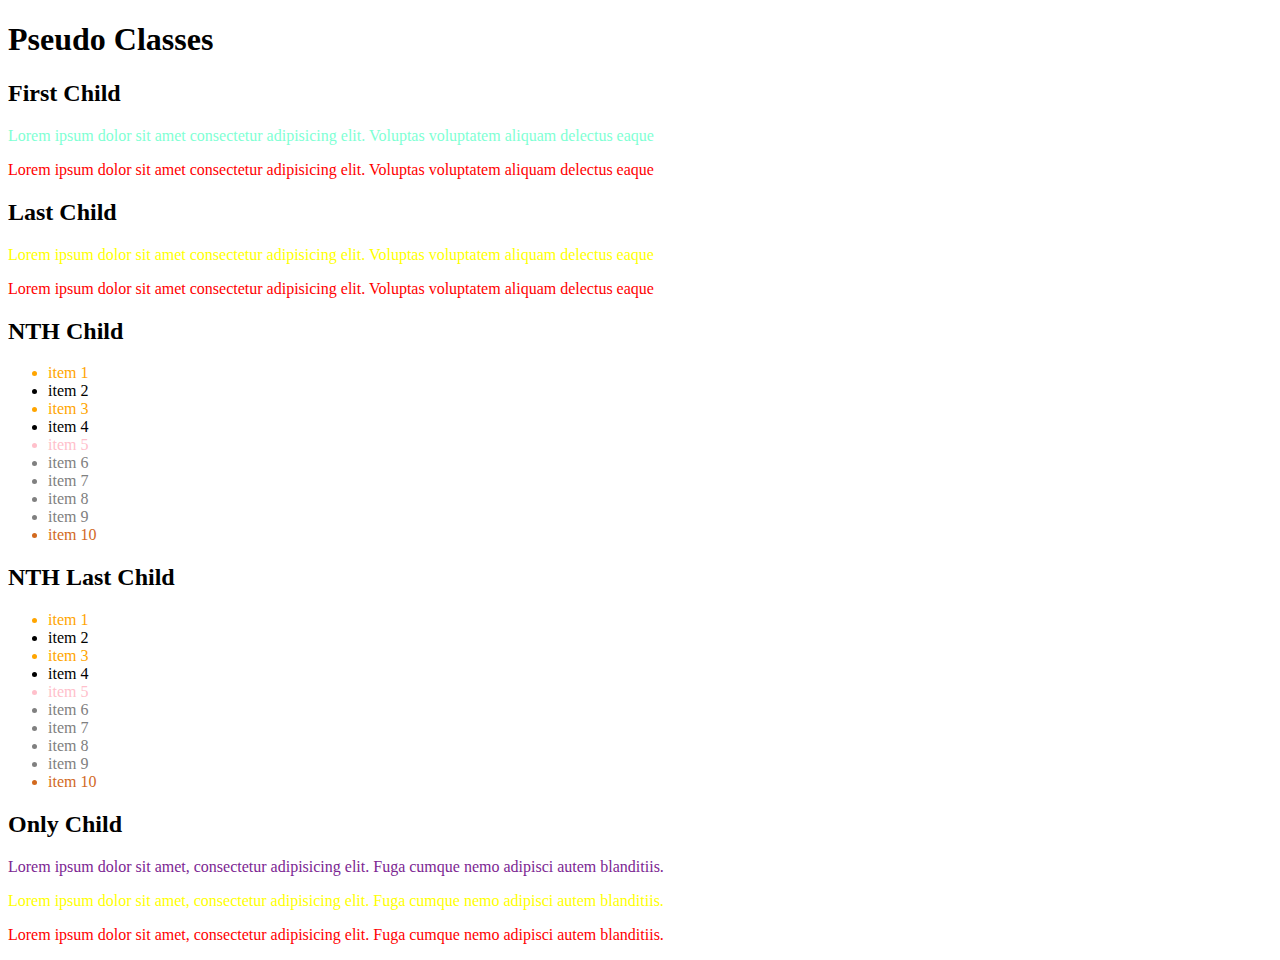
<file: 01-pseudo-classes/index.html>
<!DOCTYPE html>
<html lang="en">
<head>
    <meta charset="UTF-8">
    <meta http-equiv="X-UA-Compatible" content="IE=edge">
    <meta name="viewport" content="width=device-width, initial-scale=1.0">
    <title>Pseudo Classes</title>

    <link rel="stylesheet" href="style.css">
</head>
<body>
    <h1>Pseudo Classes</h1>

    <h2>First Child</h2>

    <div>
        <p class="padrao">Lorem ipsum dolor sit amet consectetur adipisicing elit. Voluptas voluptatem aliquam delectus eaque </p>
        
        <p>Lorem ipsum dolor sit amet consectetur adipisicing elit. Voluptas voluptatem aliquam delectus eaque </p>
    </div>

    <h2>Last Child</h2>

    <div>
        <p>Lorem ipsum dolor sit amet consectetur adipisicing elit. Voluptas voluptatem aliquam delectus eaque </p>
        
        <p>Lorem ipsum dolor sit amet consectetur adipisicing elit. Voluptas voluptatem aliquam delectus eaque </p>
    </div>

    <h2>NTH Child</h2>
    <div>
        <ul>
            <li>item 1</li>
            <li>item 2</li>
            <li>item 3</li>
            <li>item 4</li>
            <li>item 5</li>
            <li>item 6</li>
            <li>item 7</li>
            <li>item 8</li>
            <li>item 9</li>
            <li>item 10</li>
        </ul>
    </div>

    <h2>NTH Last Child</h2>
    <div>
        <ul>
            <li>item 1</li>
            <li>item 2</li>
            <li>item 3</li>
            <li>item 4</li>
            <li>item 5</li>
            <li>item 6</li>
            <li>item 7</li>
            <li>item 8</li>
            <li>item 9</li>
            <li>item 10</li>
        </ul>
    </div>

    <h2>Only Child</h2>

    <div>
        <p>Lorem ipsum dolor sit amet, consectetur adipisicing elit. Fuga cumque nemo adipisci autem blanditiis.</p>
    </div>

    <div>
        <p>Lorem ipsum dolor sit amet, consectetur adipisicing elit. Fuga cumque nemo adipisci autem blanditiis.</p>
        <p>Lorem ipsum dolor sit amet, consectetur adipisicing elit. Fuga cumque nemo adipisci autem blanditiis.</p>
    </div>

</body>
</html>
</file>
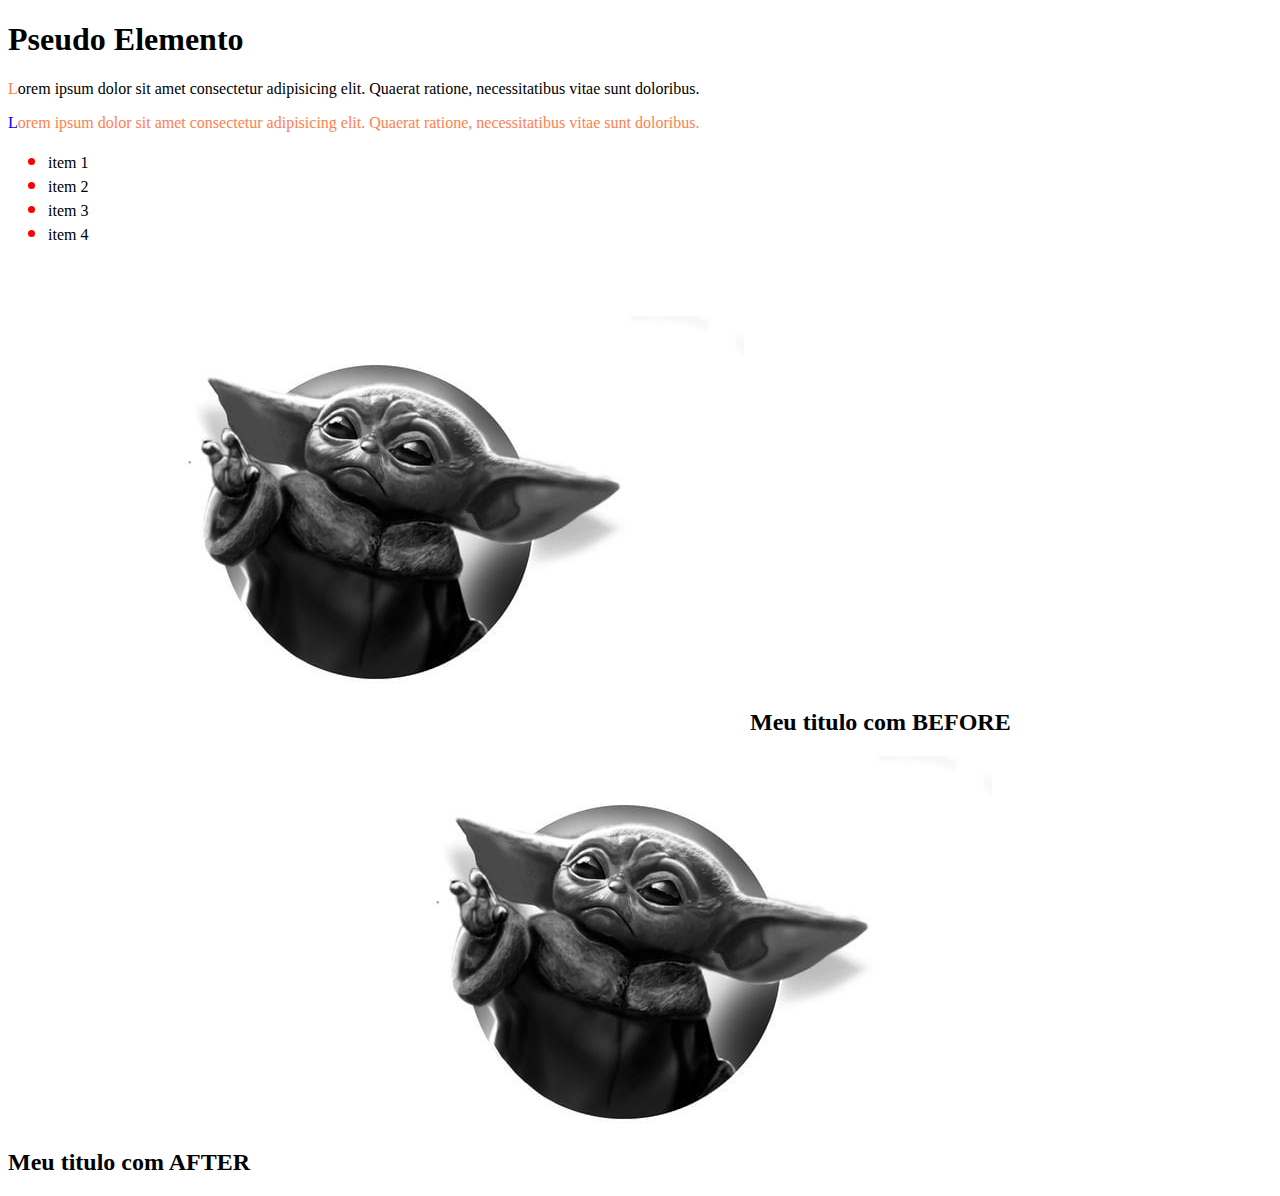
<file: 02-pseudo-elemento/index.html>
<!DOCTYPE html>
<html lang="en">
<head>
    <meta charset="UTF-8">
    <meta http-equiv="X-UA-Compatible" content="IE=edge">
    <meta name="viewport" content="width=device-width, initial-scale=1.0">
    <title>Pseudo Elemento</title>

    <link rel="stylesheet" href="style.css">
</head>
<body>
    <h1>Pseudo Elemento</h1>

    <p class="first-letter">Lorem ipsum dolor sit amet consectetur adipisicing elit. Quaerat ratione, necessitatibus vitae sunt doloribus.</p>

    <p class="first-line">Lorem ipsum dolor sit amet consectetur adipisicing elit. Quaerat ratione, necessitatibus vitae sunt doloribus.</p>

    <ul>
        <li>item 1</li>
        <li>item 2</li>
        <li>item 3</li>
        <li>item 4</li>
    </ul>

    <br>
    <br>

    <h2 class="before">
        Meu titulo com BEFORE
    </h2>

    <h2 class="after">
        Meu titulo com AFTER
    </h2>
   
   
   
</body>
</html>
</file>
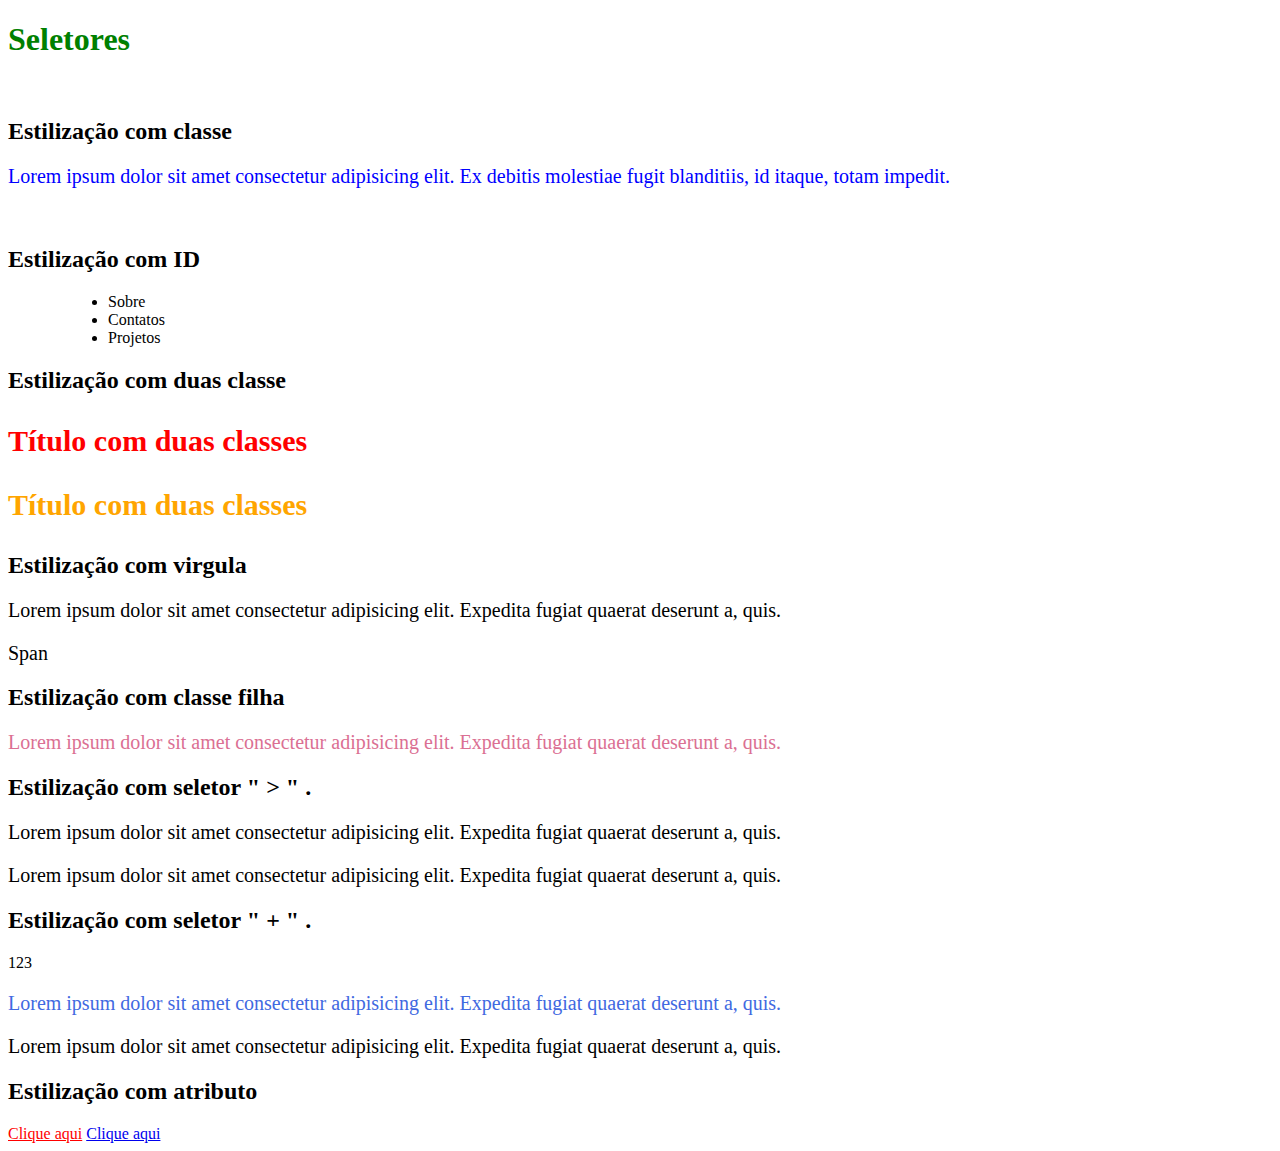
<file: 03-seletores/index.html>
<!DOCTYPE html>
<html lang="en">
<head>
    <meta charset="UTF-8">
    <meta http-equiv="X-UA-Compatible" content="IE=edge">
    <meta name="viewport" content="width=device-width, initial-scale=1.0">
    <title>Seletores</title>

    <link rel="stylesheet" href="style.css">
</head>
<body>
    <h1>Seletores</h1>
    <br>

    <h2>Estilização com classe</h2>
    <p class="paragrafo">
        Lorem ipsum dolor sit amet consectetur adipisicing elit. Ex debitis molestiae fugit blanditiis, id itaque, totam impedit. 
    </p>
    <br>

    <h2>Estilização com ID</h2>
    <nav id="menu">
        <ul>
            <li>Sobre</li>
            <li>Contatos</li>
            <li>Projetos</li>
        </ul>
    </nav>

    <h2>Estilização com duas classe</h2>
    <h3 class="titulo vermelho">Título com duas classes</h3>
    <h3 class="titulo laranja">Título com duas classes</h3>

    <h2>Estilização com virgula</h2>
    <p>Lorem ipsum dolor sit amet consectetur adipisicing elit. Expedita fugiat quaerat deserunt a, quis.</p>
    <span>Span</span>

    <h2>Estilização com classe filha</h2>
    <section class="sobre">
        <p class="texto">Lorem ipsum dolor sit amet consectetur adipisicing elit. Expedita fugiat quaerat deserunt a, quis.</p> 
    </section>

    <h2>Estilização com seletor " > " .</h2>
    <div>
        <p>Lorem ipsum dolor sit amet consectetur adipisicing elit. Expedita fugiat quaerat deserunt a, quis.</p>
        <p>Lorem ipsum dolor sit amet consectetur adipisicing elit. Expedita fugiat quaerat deserunt a, quis.</p>
    </div>

    <h2>Estilização com seletor " + " .</h2>
    <div>123</div>
        <p>Lorem ipsum dolor sit amet consectetur adipisicing elit. Expedita fugiat quaerat deserunt a, quis.</p>
        <p>Lorem ipsum dolor sit amet consectetur adipisicing elit. Expedita fugiat quaerat deserunt a, quis.</p>
    
        <h2>Estilização com atributo</h2>
        <a href="/" target="_blank">Clique aqui</a>
        <a href="/">Clique aqui</a>
</body>
</html>
</file>
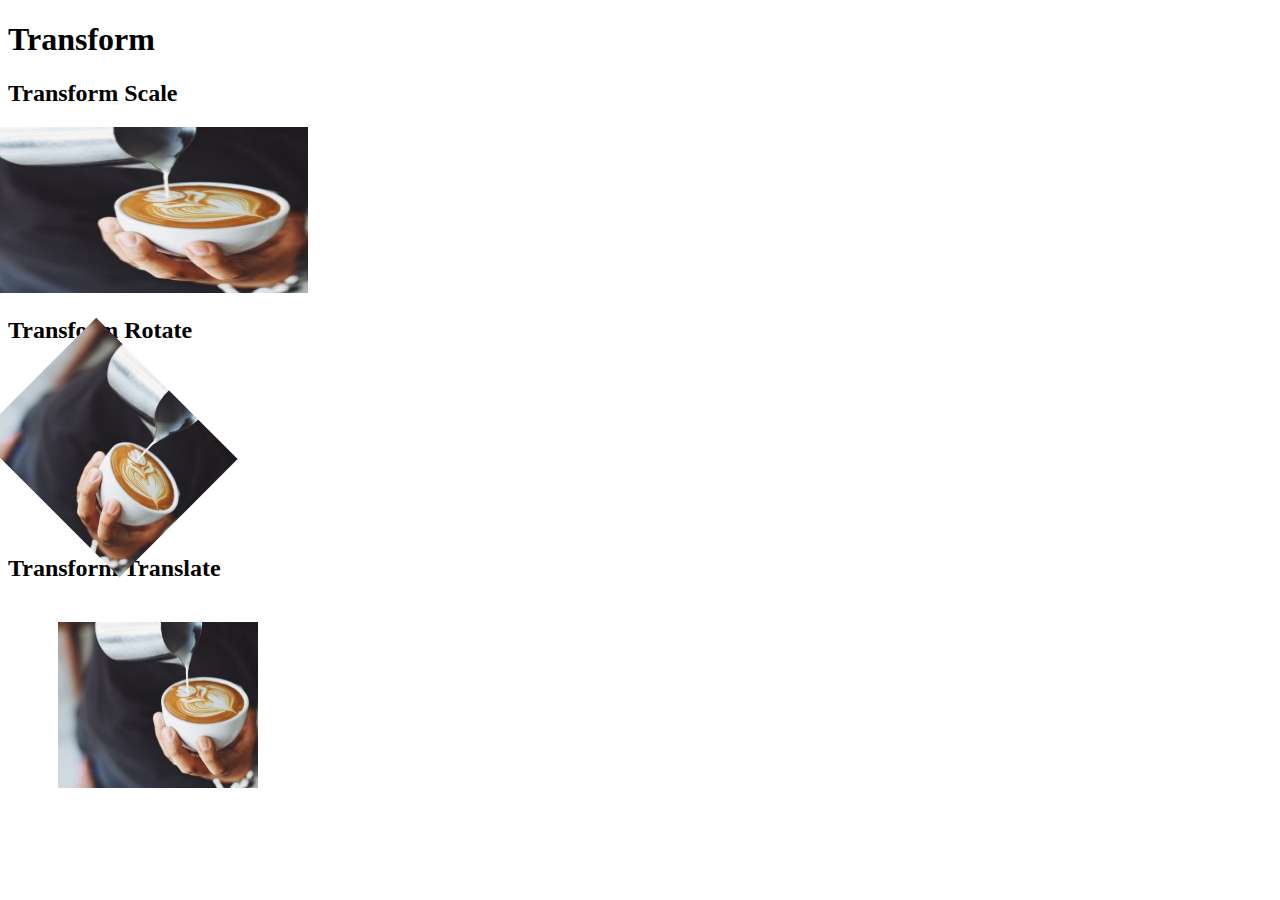
<file: 04-transform/index.html>
<!DOCTYPE html>
<html lang="en">
<head>
    <meta charset="UTF-8">
    <meta http-equiv="X-UA-Compatible" content="IE=edge">
    <meta name="viewport" content="width=device-width, initial-scale=1.0">
    <title>Transform</title>

    <link rel="stylesheet" href="style.css">
</head>
<body>
    <h1>Transform</h1>

    <h2>Transform Scale</h2>
    <img src="./images/3.jpg" class="scale">
    <br>
    <h2>Transform Rotate</h2>
    <img src="./images/3.jpg" class="rotate">
    <br>
    <h2>Transform Translate</h2>
    <img src="./images/3.jpg" class="translate">
</body>
</html>
</file>
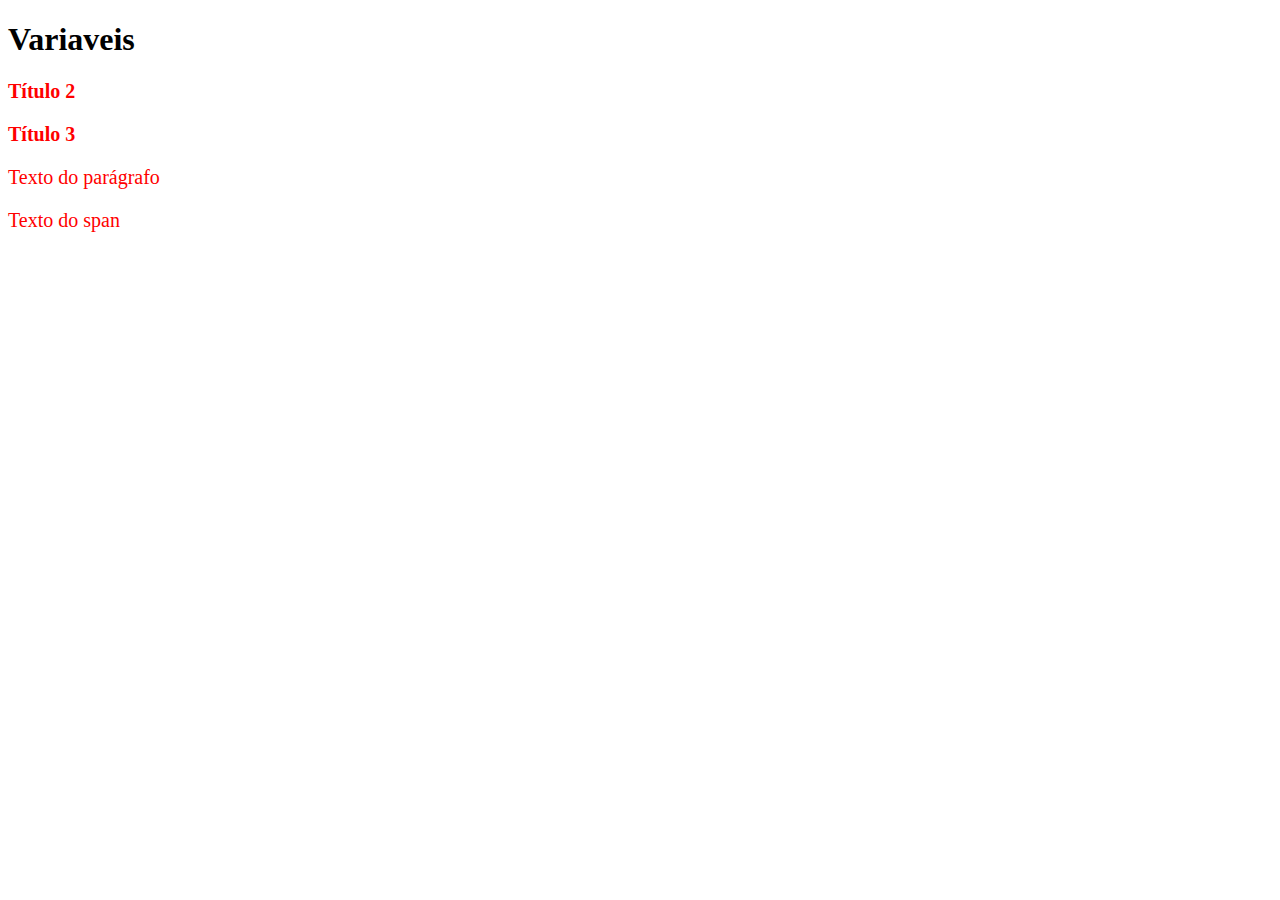
<file: 05-variaveis/index.html>
<!DOCTYPE html>
<html lang="en">
<head>
    <meta charset="UTF-8">
    <meta http-equiv="X-UA-Compatible" content="IE=edge">
    <meta name="viewport" content="width=device-width, initial-scale=1.0">
    <title>Variaveis</title>

    <link rel="stylesheet" href="style.css">
</head>
<body>
    <h1>Variaveis</h1>
    
    <h2>Título 2</h2>
    <h3>Título 3</h3>
    <p>Texto do parágrafo</p>
    <span>Texto do span</span>
</body>
</html>
</file>
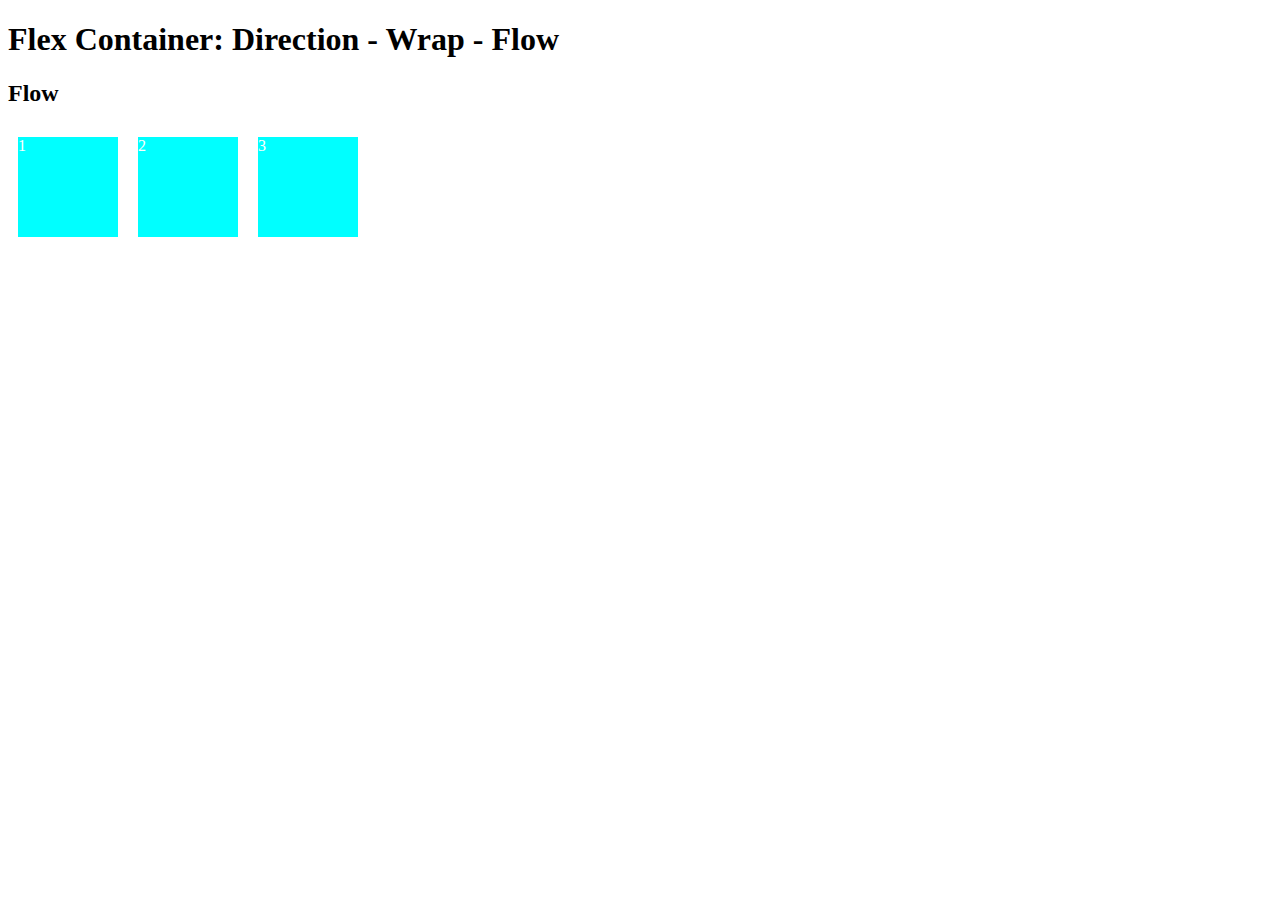
<file: 06-flex-container-parte-1/index.html>
<!DOCTYPE html>
<html lang="en">
<head>
    <meta charset="UTF-8">
    <meta http-equiv="X-UA-Compatible" content="IE=edge">
    <meta name="viewport" content="width=device-width, initial-scale=1.0">
    <title>Flex Container: Direction - Wrap - Flow</title>

    <link rel="stylesheet" href="style.css">
</head>
<body>
    <h1>Flex Container: Direction - Wrap - Flow</h1>

    <!-- <section>
        <h2>Direction</h2>

        <div class="container direction">
            <div class="item">1</div>
            <div class="item">2</div>
            <div class="item">3</div>
        </div>
    </section> -->

    <!-- <section>
        <h2>Wrap</h2>

        <div class="container wrap">
            <div class="item">1</div>
            <div class="item">2</div>
            <div class="item">3</div>
            <div class="item">4</div>
            <div class="item">5</div>
            <div class="item">6</div>
        </div>
    </section> -->

    <section>
        <h2>Flow</h2>

        <div class="container flow">
            <div class="item">1</div>
            <div class="item">2</div>
            <div class="item">3</div>
        </div>
    </section>
</body>
</html>
</file>
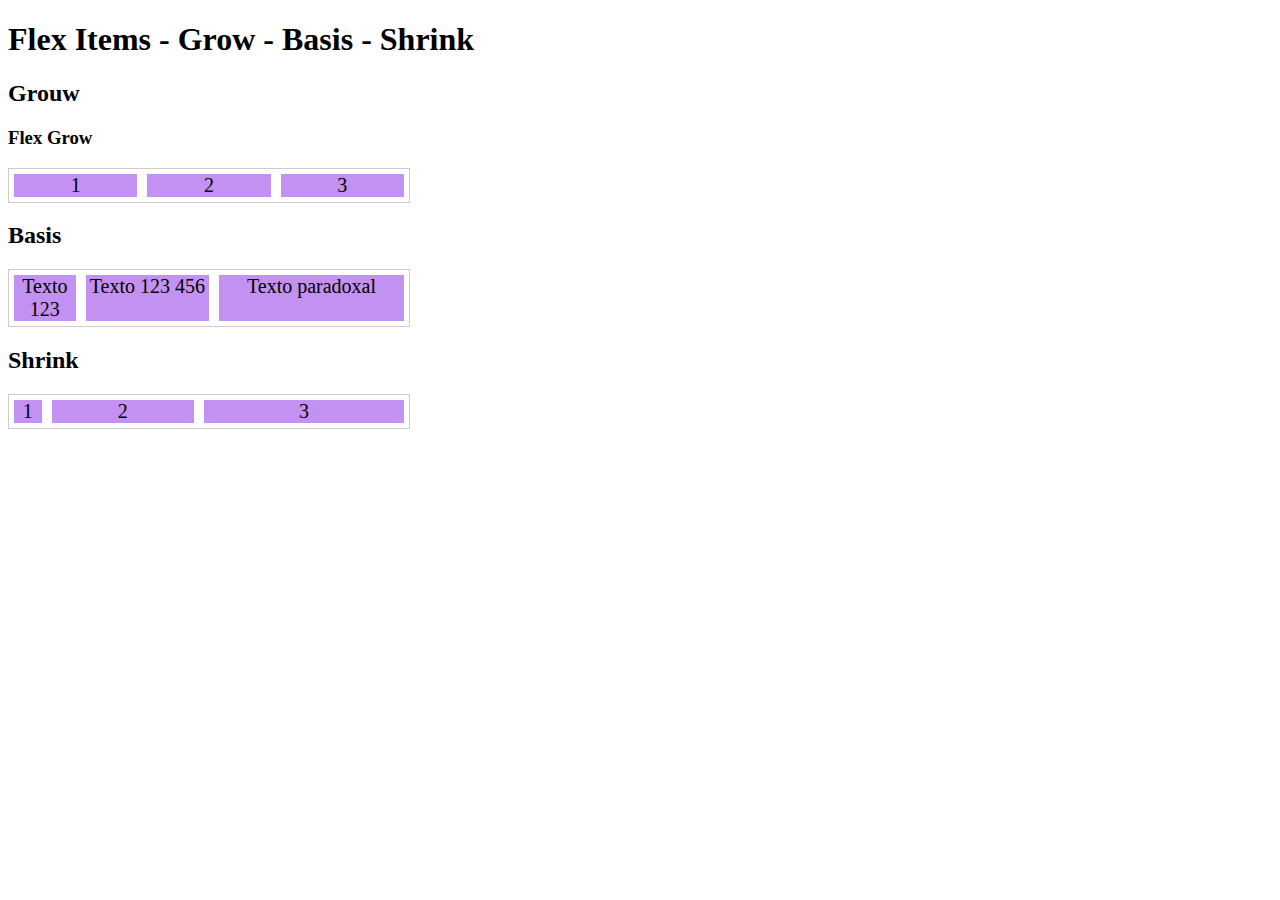
<file: 08-flex-items-parte-1/index.html>
<!DOCTYPE html>
<html lang="en">
<head>
    <meta charset="UTF-8">
    <meta http-equiv="X-UA-Compatible" content="IE=edge">
    <meta name="viewport" content="width=device-width, initial-scale=1.0">
    <title>Flex Items - Grow - Basis - Shrink</title>

    <link rel="stylesheet" href="./css/global.css">
    <link rel="stylesheet" href="./css/style.css">
</head>
<body>
    <h1>Flex Items - Grow - Basis - Shrink</h1>

    <section>
        <h2>Grouw</h2>

        <h3>Flex Grow</h3>
        <div class="container">
            <div class="item grow-1">1</div>
            <div class="item grow-1">2</div>
            <div class="item grow-1">3</div>
        </div>
    </section>
    
    <section>
        <h2>Basis</h2>

        <div class="container">
            <div class="item grow-1 basis-100">Texto 123</div>
            <div class="item grow-1 basis-200">Texto 123 456</div>
            <div class="item grow-1 basis-300">Texto paradoxal</div>
        </div>
    </section>

    
        <h2>Shrink</h2>

        <div class="container shrink">
            <div class="item grow-1 shrink-2">1</div>
            <div class="item grow-1 shrink-3">2</div>
            <div class="item grow-1 shrink-0">3</div>
        </div>
    </section> 
</body>
</html>
</file>
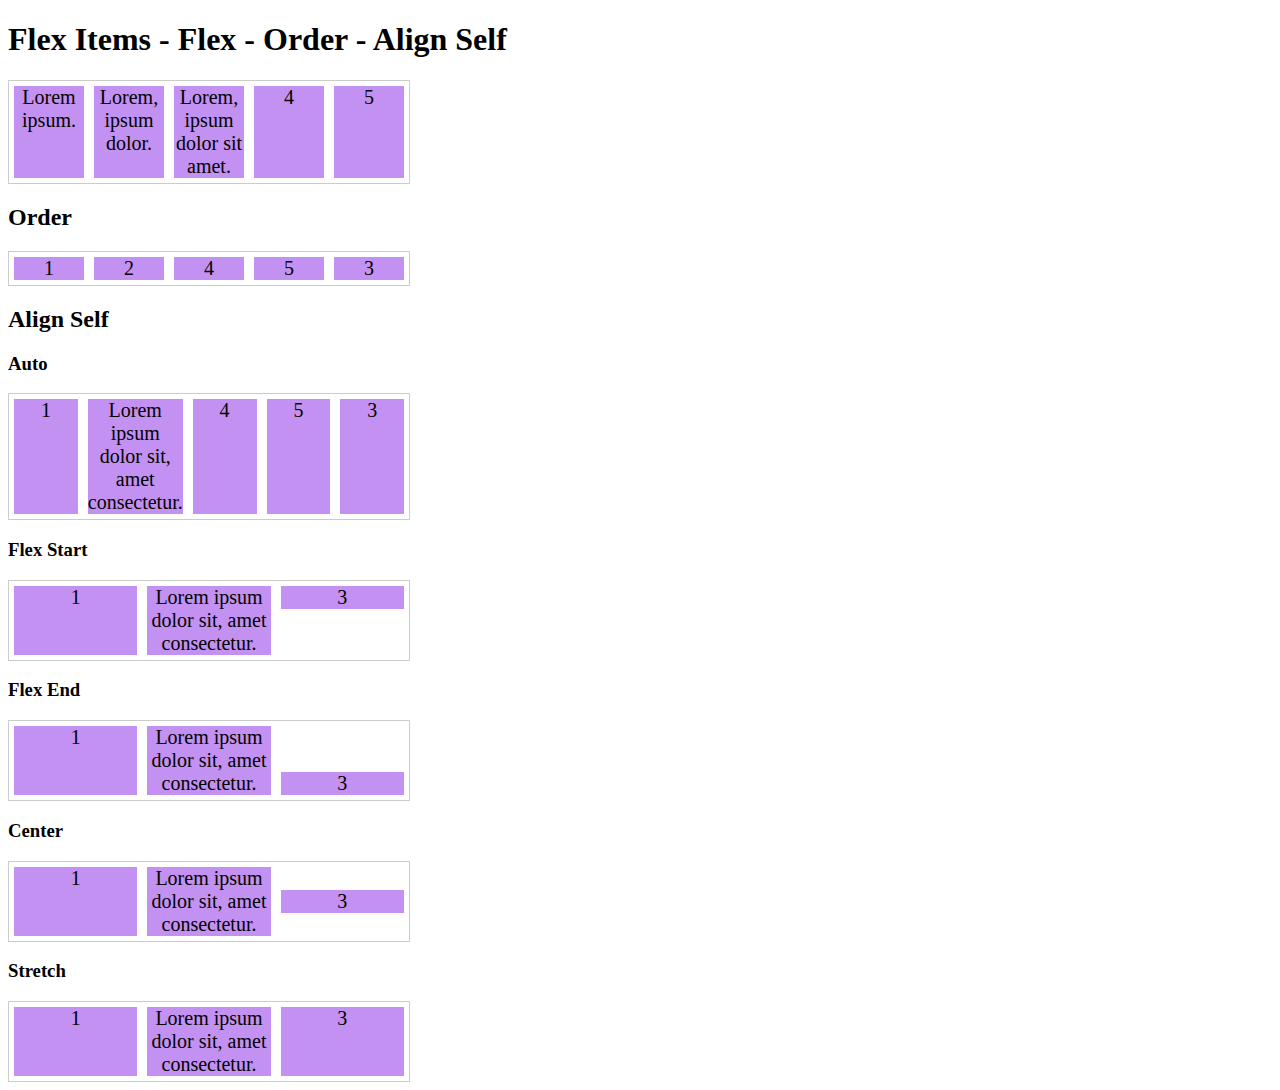
<file: 09-flex-itmes-parte-2/index.html>
<!DOCTYPE html>
<html lang="en">
<head>
    <meta charset="UTF-8">
    <meta http-equiv="X-UA-Compatible" content="IE=edge">
    <meta name="viewport" content="width=device-width, initial-scale=1.0">
    <title>Flex Items - Flex - Order - Align Self</title>

    <link rel="stylesheet" href="../09-flex-itmes-parte-2/css/global.css">
    <link rel="stylesheet" href="../09-flex-itmes-parte-2/css/style.css">
</head>
<body>
    <h1>Flex Items - Flex - Order - Align Self</h1>

    <section>
        <div class="container flex-exemplo">
            <div class="item">Lorem ipsum.</div>
            <div class="item">Lorem, ipsum dolor.</div>
            <div class="item">Lorem, ipsum dolor sit amet.</div>
            <div class="item item4">4</div>
            <div class="item item5">5</div>
        </div>
    </section>

    <section>
        <h2>Order</h2>

        <div class="container order">
            <div class="item item1">1</div>
            <div class="item item2">2</div>
            <div class="item item3">3</div>
            <div class="item item4">4</div>
            <div class="item item5">5</div>
        </div>
    </section>

    <section>
        <h2>Align Self</h2>

        <h3>Auto</h3>
        <div class="container align-self auto">
            <div class="item item1">1</div>
            <div class="item item2">Lorem ipsum dolor sit, amet consectetur.</div>
            <div class="item item3">3</div>
            <div class="item item4">4</div>
            <div class="item item5">5</div>
        </div>

        <h3>Flex Start</h3>
        <div class="container align-self start">
            <div class="item item1">1</div>
            <div class="item item2">Lorem ipsum dolor sit, amet consectetur.</div>
            <div class="item item3">3</div>
        </div>

        <h3>Flex End</h3>
        <div class="container align-self end">
            <div class="item item1">1</div>
            <div class="item item2">Lorem ipsum dolor sit, amet consectetur.</div>
            <div class="item item3">3</div>
        </div>

        <h3>Center</h3>
        <div class="container align-self center">
            <div class="item item1">1</div>
            <div class="item item2">Lorem ipsum dolor sit, amet consectetur.</div>
            <div class="item item3">3</div>
        </div>

        <h3>Stretch</h3>
        <div class="container align-self stretch">
            <div class="item item1">1</div>
            <div class="item item2">Lorem ipsum dolor sit, amet consectetur.</div>
            <div class="item item3">3</div>
        </div>
    </section>
</body>
</html>
</file>
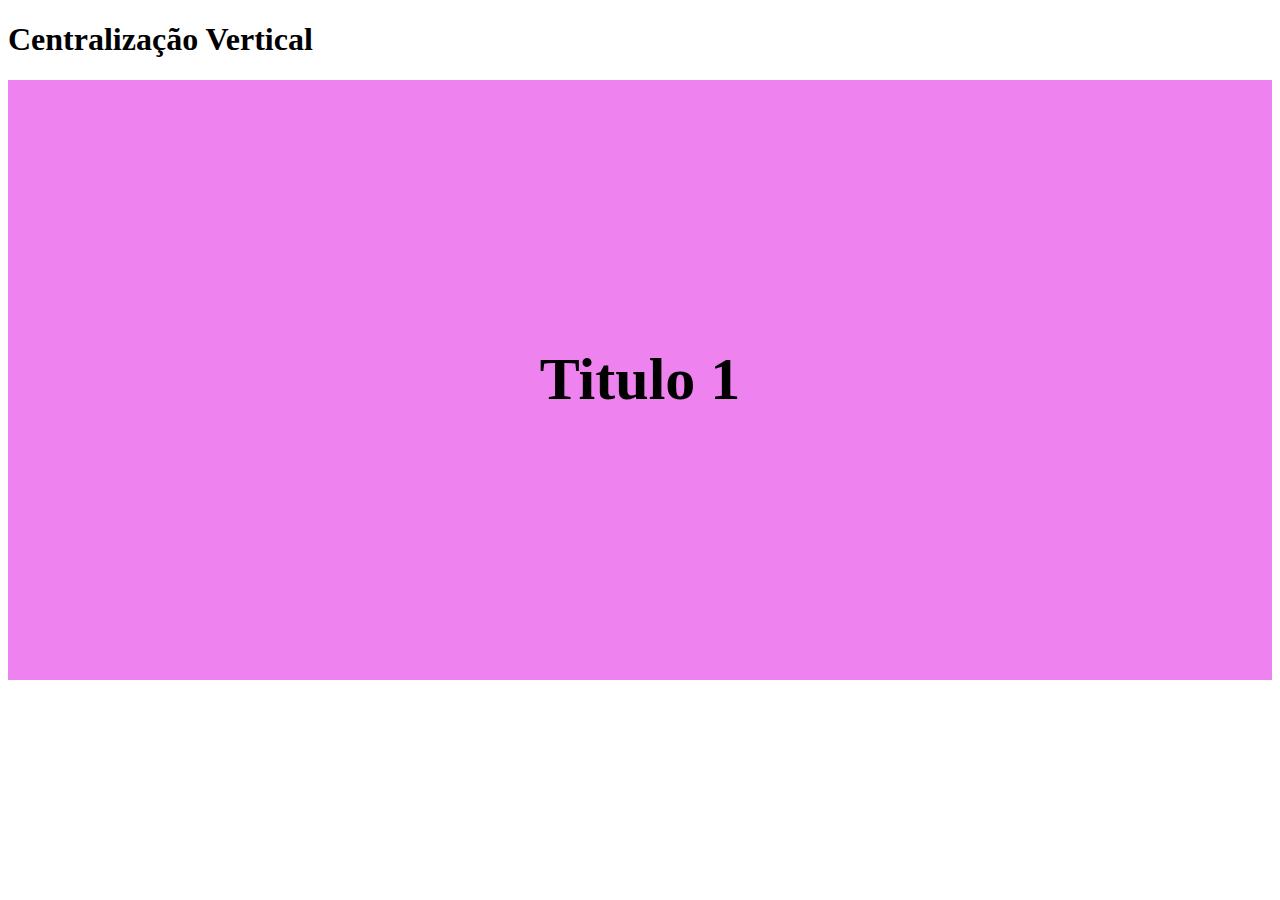
<file: 10-flex-mundo-real-parte-1/index.html>
<!DOCTYPE html>
<html lang="en">
<head>
    <meta charset="UTF-8">
    <meta http-equiv="X-UA-Compatible" content="IE=edge">
    <meta name="viewport" content="width=device-width, initial-scale=1.0">
    <title>Centralização Vertical</title>

    <link rel="stylesheet" href="style.css">
</head>
<body>
    <section>
        <h1>Centralização Vertical</h1>

        <div class="flex painel">
            <h2>Titulo 1</h2>
        </div>
    </section>
</body>
</html>
</file>
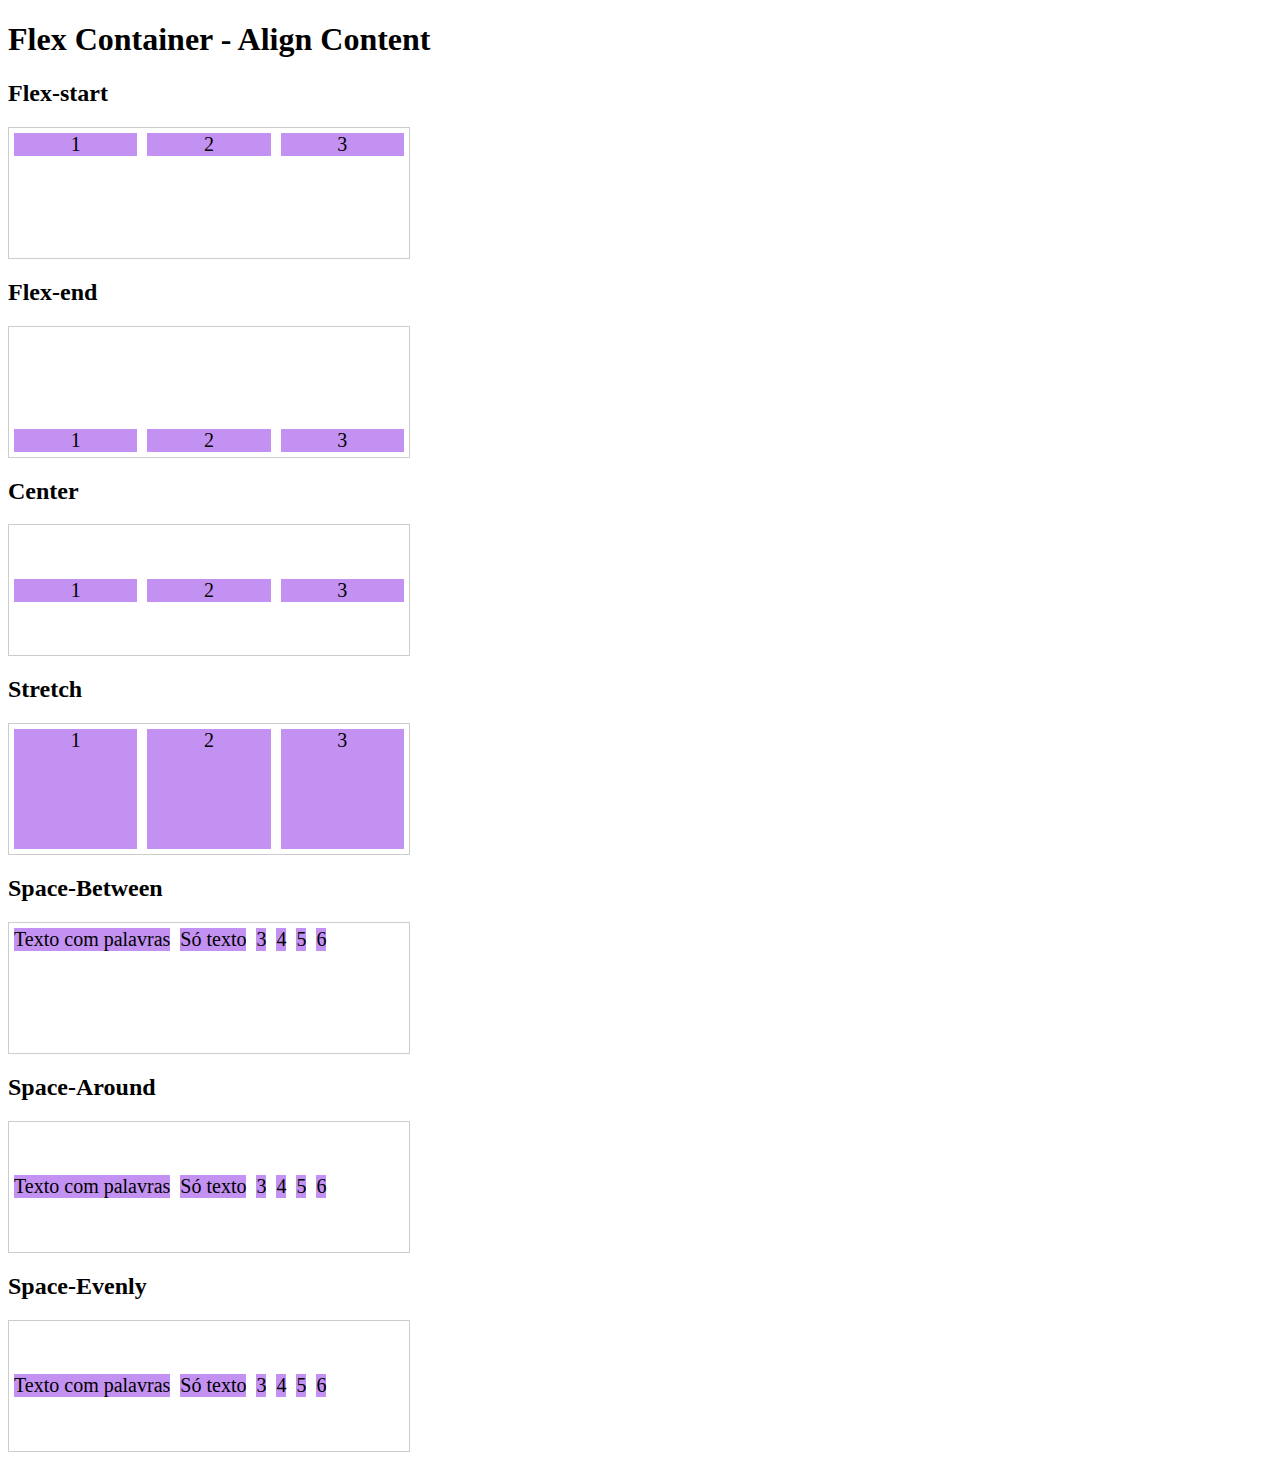
<file: 07-flex-container-parte-2/align-content.html>
<!DOCTYPE html>
<html lang="en">
<head>
    <meta charset="UTF-8">
    <meta http-equiv="X-UA-Compatible" content="IE=edge">
    <meta name="viewport" content="width=device-width, initial-scale=1.0">
    <title>Flex Container - Align Content</title>

    <link rel="stylesheet" href="./css/globals.css">
    <link rel="stylesheet" href="./css/align-content.css">
</head>
<body>
    <h1>Flex Container - Align Content</h1>

    <section>
        <h2>Flex-start</h2>

        <div class="container flex-start">
            <div class="item item1">1</div>
            <div class="item item2">2</div>
            <div class="item item3">3</div>
        </div>
    </section>

    <section>
        <h2>Flex-end</h2>

        <div class="container flex-end">
            <div class="item item1">1</div>
            <div class="item item2">2</div>
            <div class="item item3">3</div>
        </div>
    </section>

    <section>
        <h2>Center</h2>

        <div class="container center">
            <div class="item item1">1</div>
            <div class="item item2">2</div>
            <div class="item item3">3</div>
        </div>
    </section>

    <section>
        <h2>Stretch</h2>

        <div class="container stretch">
            <div class="item item1">1</div>
            <div class="item item2">2</div>
            <div class="item item3">3</div>
        </div>
    </section>

    <section>
        <h2>Space-Between</h2>

        <div class="container space-between">
            <div class="item item1">Texto com palavras</div>
            <div class="item item2">Só texto</div>
            <div class="item item3">3</div>
            <div class="item item4">4</div>
            <div class="item item5">5</div>
            <div class="item item6">6</div>
        </div>
    </section>

    <section>
        <h2>Space-Around</h2>

        <div class="container space-around">
            <div class="item item1">Texto com palavras</div>
            <div class="item item2">Só texto</div>
            <div class="item item3">3</div>
            <div class="item item4">4</div>
            <div class="item item5">5</div>
            <div class="item item6">6</div>
        </div>
    </section>

    <section>
        <h2>Space-Evenly</h2>

        <div class="container space-evenly">
            <div class="item item1">Texto com palavras</div>
            <div class="item item2">Só texto</div>
            <div class="item item3">3</div>
            <div class="item item4">4</div>
            <div class="item item5">5</div>
            <div class="item item6">6</div>
        </div>
    </section>
</body>
</html>
</file>
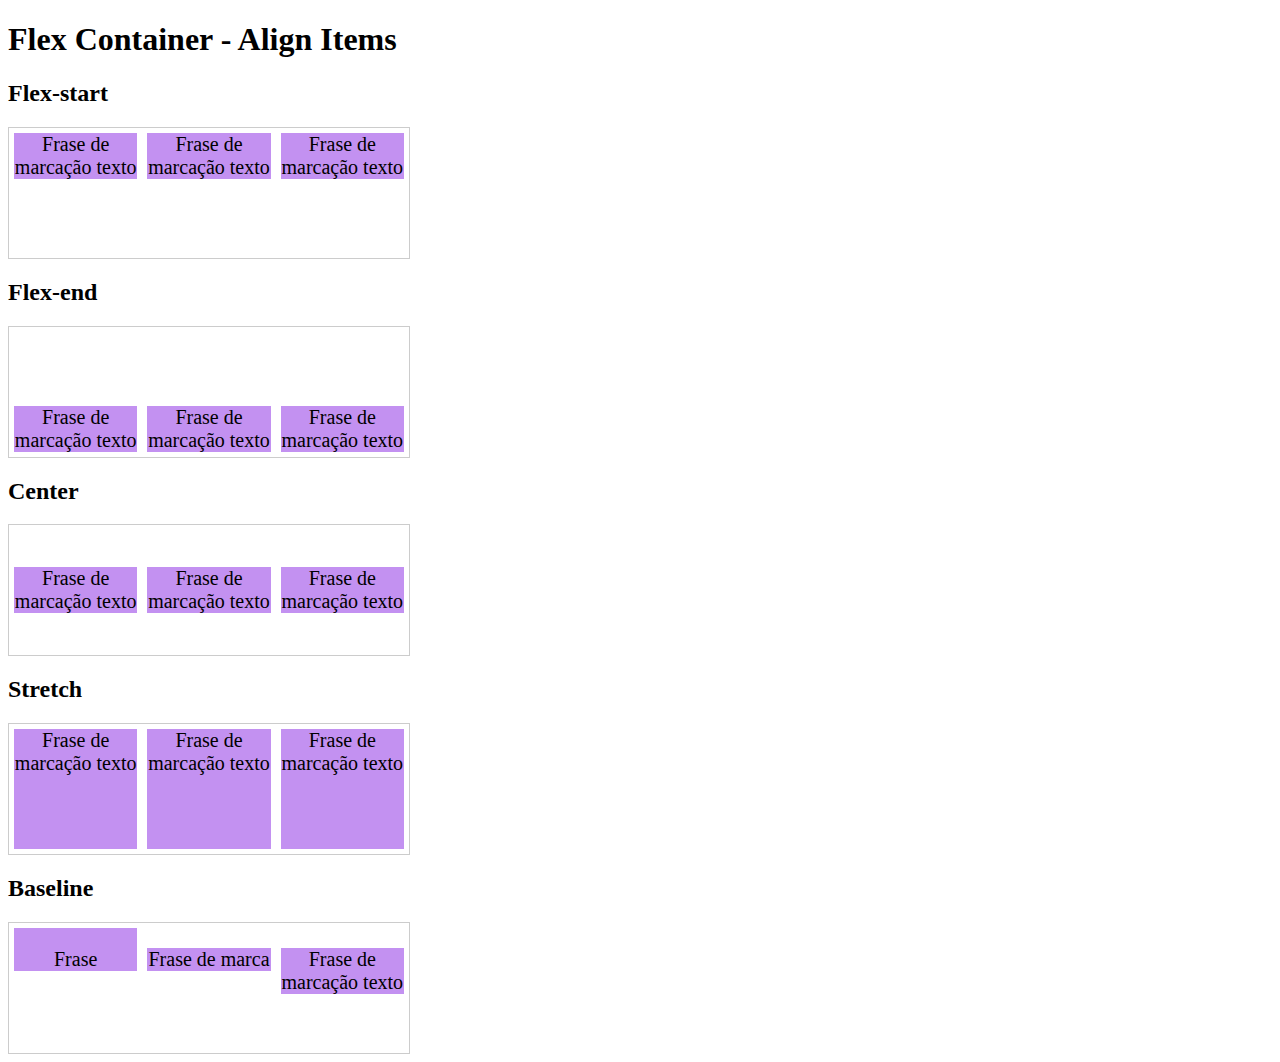
<file: 07-flex-container-parte-2/align-items.html>
<!DOCTYPE html>
<html lang="en">
<head>
    <meta charset="UTF-8">
    <meta http-equiv="X-UA-Compatible" content="IE=edge">
    <meta name="viewport" content="width=device-width, initial-scale=1.0">
    <title>Flex Container - Align Items</title>

    <link rel="stylesheet" href="./css/globals.css">
    <link rel="stylesheet" href="./css/align-items.css">
</head>
<body>
    <h1>Flex Container - Align Items</h1>

    <section>
        <h2>Flex-start</h2>

        <div class="container flex-start">
            <div class="item item1">Frase de marcação texto</div>
            <div class="item item2">Frase de marcação texto</div>
            <div class="item item3">Frase de marcação texto</div>
        </div>
    </section>

    <section>
        <h2>Flex-end</h2>

        <div class="container flex-end">
            <div class="item item1">Frase de marcação texto</div>
            <div class="item item2">Frase de marcação texto</div>
            <div class="item item3">Frase de marcação texto</div>
        </div>
    </section>

    <section>
        <h2>Center</h2>

        <div class="container center">
            <div class="item item1">Frase de marcação texto</div>
            <div class="item item2">Frase de marcação texto</div>
            <div class="item item3">Frase de marcação texto</div>
        </div>
    </section>

    <section>
        <h2>Stretch</h2>

        <div class="container stretch">
            <div class="item item1">Frase de marcação texto</div>
            <div class="item item2">Frase de marcação texto</div>
            <div class="item item3">Frase de marcação texto</div>
        </div>
    </section>

    <section>
        <h2>Baseline</h2>

        <div class="container baseline">
            <div class="item item1">Frase </div>
            <div class="item item2">Frase de marca</div>
            <div class="item item3">Frase de marcação texto</div>
        </div>
    </section>

</body>
</html>
</file>
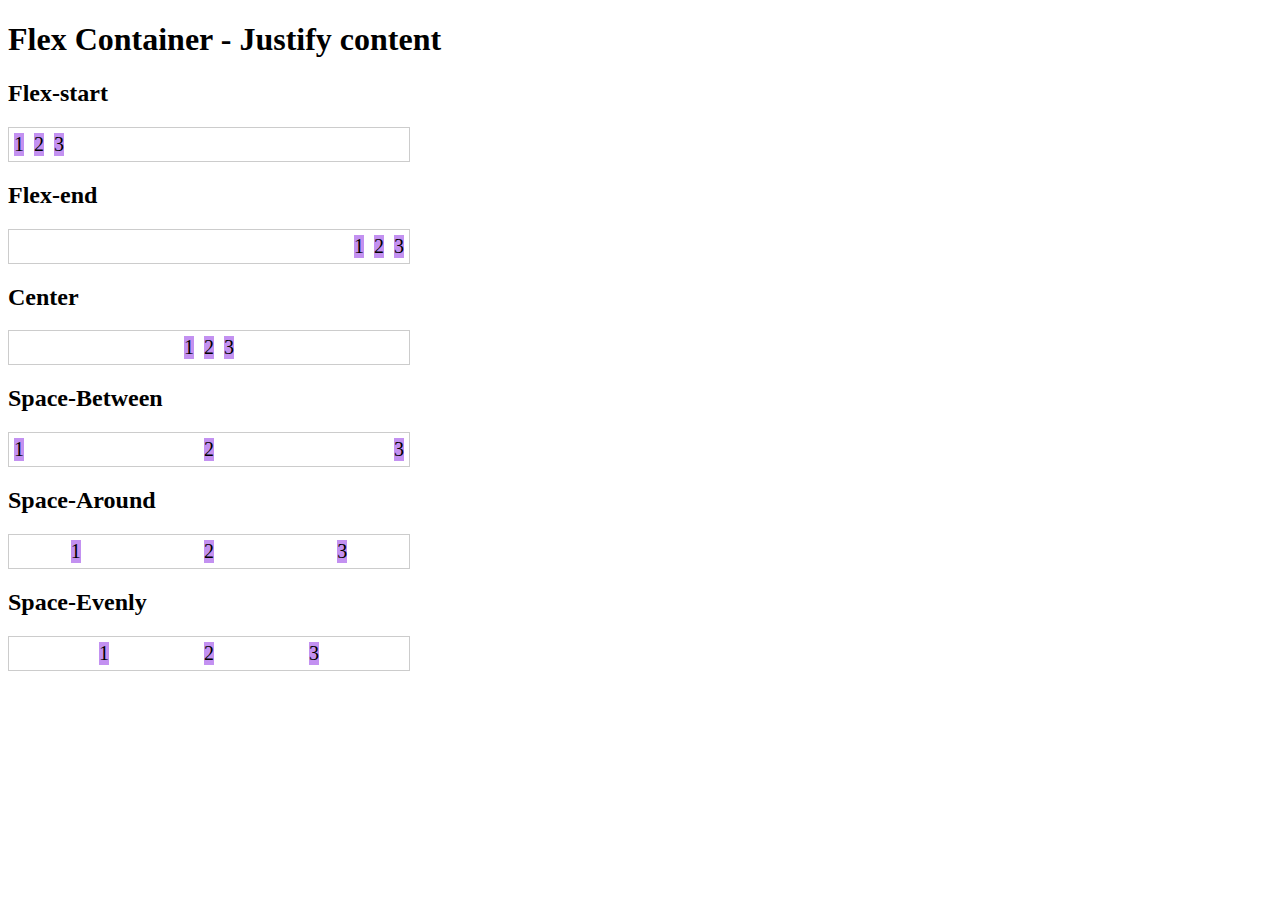
<file: 07-flex-container-parte-2/justify-content.html>
<!DOCTYPE html>
<html lang="en">
<head>
    <meta charset="UTF-8">
    <meta http-equiv="X-UA-Compatible" content="IE=edge">
    <meta name="viewport" content="width=device-width, initial-scale=1.0">
    <title>Flex Container - Justify content</title>

    <link rel="stylesheet" href="./css/globals.css">
    <link rel="stylesheet" href="./css/justify-content.css">
</head>
<body>
    <h1>Flex Container - Justify content</h1>

    <section>
        <h2>Flex-start</h2>

        <div class="container flex-start">
            <div class="item item1">1</div>
            <div class="item item2">2</div>
            <div class="item item3">3</div>
        </div>
    </section>

    <section>
        <h2>Flex-end</h2>

        <div class="container flex-end">
            <div class="item item1">1</div>
            <div class="item item2">2</div>
            <div class="item item3">3</div>
        </div>
    </section>

    <section>
        <h2>Center</h2>

        <div class="container center">
            <div class="item item1">1</div>
            <div class="item item2">2</div>
            <div class="item item3">3</div>
        </div>
    </section>

    <section>
        <h2>Space-Between</h2>

        <div class="container space-between">
            <div class="item item1">1</div>
            <div class="item item2">2</div>
            <div class="item item3">3</div>
        </div>
    </section>

    <section>
        <h2>Space-Around</h2>

        <div class="container space-around">
            <div class="item item1">1</div>
            <div class="item item2">2</div>
            <div class="item item3">3</div>
        </div>
    </section>

    <section>
        <h2>Space-Evenly</h2>

        <div class="container space-evenly">
            <div class="item item1">1</div>
            <div class="item item2">2</div>
            <div class="item item3">3</div>
        </div>
    </section>
</body>
</html>
</file>
<file: 01-pseudo-classes/style.css>
/* ---ESTRUTURA DE UMA PSEUDO-CLASSE---
seletor:pseudo-classe{
    prpoprieda: valor
} */
/* FIRST-CHILD - SE REFERE AO PRIMEIRO FILHO DA DIVISÃO(div, section etc...) */
p:first-child {
    color: aquamarine;
}

/* LAST-CHILD - SE REFERE AO ULTIMO FILHO DA DIVISÃO (div, section etc...) */
p:last-child {
    color: blueviolet;
}
/* NOT(CLASSE OU ID) - FAZ COM QUE ELEMENTOS SAIAM DE UM PADRÃO JÁ ESTIPULADO */
p:not(.padrao) {
    color: yellow;
}
/* NTH-CHILD(odd ou even) - FAZ COM QUE ELEMENTOS IMPARES ou PARES TENHAM COMPORTAMENTOS DIFERENTES COLOCANDO Odd OU Even, par ou impar */
p:nth-child(even) {
    color: red;
}

/* li:nth-child(even) {
    color: green;
} */

li:nth-child(odd) {
    color: orange;
}

/* NTH-CHILD(1n,2n,3n ou 1, 2, 3...) É REFERENTE A QUAL LINHA TERA A ALTERAÇÃO */
li:nth-child(5) {
    color: pink;
}

/* SEPARA UM GRUPO PARA QUE RECEBA A ALTERAÇÃO **do inicio para o final */
li:nth-child(n+6):nth-child(-n+9){
    color: grey;
}

/* SEPARA UM GRUPO PARA QUE RECEBA A ALTERAÇÃO **do final para o inicio */
li:nth-last-child(1) {
    color: chocolate;
}

/* ONLY-CHILD - SERVE PARA ESTILIZAR UM UNICO ELEMENTO QUE NÃO TENHA IRMÃOS */
p:only-child {
    color: rgb(124, 38, 146);
}
</file>
<file: 02-pseudo-elemento/style.css>
/* ANATOMIA DO PSEUDO ELEMENTO
 seletor::pseudo-elemento { 
    propriedade: valor;
}  */

/* ESTILIZA A PRIMEIRA LETRA DO PARAGRAFO */
.first-letter::first-letter {
    color: coral;
}

/* ESTILIZA A PRIMEIRA LINHA DE UM PARAGRAFO */
.first-line::first-line {
    color: coral;
}

/* ESTILIZA A PRIMEIRA LETRA E A PRIMEIRA LINHA */
.first-line::first-letter {
    color: blue;
}

/* ESTILIZA POR MARCAÇÃO */
li::marker {
    color: red;
    font-size: 23px;
}

/* SERVE PARA COLOCAR TEXTOS, IMAGENS ETC ANTES DO TEXTO ESCRITO */
.before::before{
    content: url(./images/baby-yoda.jpg);
}

/* SERVE PARA COLOCAR TEXTOS, IMAGENS ETC DEPOIS DO TEXTO ESCRITO */
.after::after{
    content: url(./images/baby-yoda.jpg);
}
</file>
<file: 03-seletores/style.css>
h1 {
    color: green;
}

.paragrafo {
    color: blue;
}

#menu {
    margin-left: 100px;
}

/* USAR O ASTERICO FAZ COM QUE AS PROPIEDADES DENTRO DELE ALTEREM TODO
O HTML */
* {
    padding: 0;
}

.titulo {
    font-size: 30px;
}

.titulo.laranja {
    color: orange;
}

.titulo.vermelho {
    color: red;
}

p, span {
    font-size: 20px;
}

.sobre .texto {
    color: palevioletred;
}

/* PAI > FILHO {
    propiedade: valor;
} */
/* div > p {
    color: royalblue;
} */

/* ESTILIZA SEMPRE O PRIMEIRO ELEMENTO APÓS O SINAL DE + */
div + p {
    color: royalblue;
}

a[target=_blank] {
    color: red;
}
</file>
<file: 04-transform/style.css>
img {
    width: 200px;
}
/* PODE SER USADO TAMBÉM SCALE PELOS EIXOS "X" e "Y" 
img.scale {
    transform: scaleY(2);
    OU
    transform: scaleX(2);
} */
img.scale {
    transform: scaleX(2);
}

img.rotate {
    transform: rotate(45deg);
}

img.translate {
    transform: translate(50px, 20px);
}
</file>
<file: 05-variaveis/style.css>
:root {
    --cor-padrao: red;
    --tamanho-de-fonte-padrao: 20px;
 }

 h2 {
    color: var(--cor-padrao, red);
    font-size: var(--tamanho-de-fonte-padrao, 20px);
 }
 h3 {
    color: var(--cor-padrao, red);
    font-size: var(--tamanho-de-fonte-padrao, 20px);
 }
 p {
    color: var(--cor-padrao, red);
    font-size: var(--tamanho-de-fonte-padrao, 20px);
 }
 span {
    color: var(--cor-padrao, red);
    font-size: var(--tamanho-de-fonte-padrao, 20px);
 }
</file>
<file: 06-flex-container-parte-1/style.css>
.container {
    display: flex;
    /* flex-direction: row;
    flex-wrap:wrap; */
    /* MANEIRA SHORHAND DE ESCREVER  */
    flex-flow: row wrap; 
}

.container div {
    background-color: aqua;
    color: white;
    width: 100px;
    height: 100px;
    margin: 10px;
}
</file>
<file: 08-flex-items-parte-1/css/global.css>
.container {
    display: flex;
    max-width: 400px;
    border: 1px solid #ccc;
  }
  
  .item {
    background-color: rgb(195, 145, 241);
    font-size: 20px;
    margin: 5px;
    text-align: center;
  }
</file>
<file: 08-flex-items-parte-1/css/style.css>
.grow-0 {
    flex-grow: 0;
}

.grow-1 {
    flex-grow: 1;
}

.grow-2 {
    flex-grow: 2;
}

.grow-3 {
    flex-grow: 3;
}

.basis-auto {
    flex-basis: auto;
}

.basis-0 {
    flex-basis: 0;
}

.basis-100 {
    flex-basis: 100px;
}

.basis-200 {
    flex-basis: 200px;
}

.basis-300 {
    flex-basis: 300px;
}

.shrink-1 {
    flex-shrink: 1;
}

.shrink-2 {
    flex-shrink: 2;
}

.shrink-2 {
    flex-shrink: 3;
}

.shrink-0 {
    flex-shrink: 0;
}

.shrink .item {
    width: 200px;
}

.wrap {
    flex-wrap: wrap;
}
</file>
<file: 09-flex-itmes-parte-2/css/global.css>
.container {
    display: flex;
    max-width: 400px;
    border: 1px solid #ccc;
}

.item {
    background-color: rgb(195, 145, 241);
    font-size: 20px;
    margin: 5px;
    text-align: center;
    flex: 1;
}
</file>
<file: 09-flex-itmes-parte-2/css/style.css>
.flex-0 {
    /* flex-grow, flex-shrink, flex-basis  */
    flex: 1;
}

.item.item3 {
    order: 1;
}

.align-self.item5 {
    align-self: auto;
}

.align-self.start .item3 {
    align-self: flex-start;
}

.align-self.end .item3 {
    align-self: flex-end;
}

.align-self.center .item3 {
    align-self: center;
}

.align-self.stretch .item3 {
    align-self: stretch;
}
</file>
<file: 10-flex-mundo-real-parte-1/style.css>
.flex {
    height: 600px;
    width: 100%;
    background-color: violet;
    display: flex;
    justify-content: center;
    align-items: center;
}

.flex h2 {
    font-size: 60px;
}
</file>
<file: 07-flex-container-parte-2/css/globals.css>
.container {
    display: flex;
    max-width: 400px;
    border: 1px solid #ccc;
}

.item {
    background-color: rgb(195, 145, 241);
    font-size: 20px;
    margin: 5px;
    text-align: center;
}

.justify-content .item1,
.justify-content .item3 {
    width: 80px;
}
</file>
<file: 07-flex-container-parte-2/css/align-content.css>
.container {
    height: 130px;
    flex-wrap: wrap;
}

.flex-start .item,
.flex-end .item,
.center .item,
.stretch .item {
    flex: 1;
}

.flex-start {
    align-content: flex-start;
}

.flex-end {
    align-content: flex-end;
}

.center {
    align-content: center;
}

.stretch {
    align-content: stretch;
}

.space-between {
    align-content: space-between;
}

.space-around {
    align-content: space-around;
}

.space-evenly {
    align-content: space-evenly;
}
</file>
<file: 07-flex-container-parte-2/css/align-items.css>
.container {
    height: 130px;
}

.flex-start {
    align-items: flex-start;
}

.flex-end {
    align-items: flex-end;
}

.center {
    align-items: center;
}

.stretch {
    align-items: stretch;
}

.baseline {
    align-items: baseline;
}

.baseline .item {
    flex: 1;
}

.baseline .item:first-child {
    padding-top: 20px;
}
</file>
<file: 07-flex-container-parte-2/css/justify-content.css>
.flex-start {
    justify-content: flex-start;
}

.flex-end {
    justify-content: flex-end;
}

.center {
    justify-content: center;
}

.space-between {
    justify-content: space-between;
}

.space-around {
    justify-content: space-around;
}

.space-evenly {
    justify-content: space-evenly;
}
</file>
